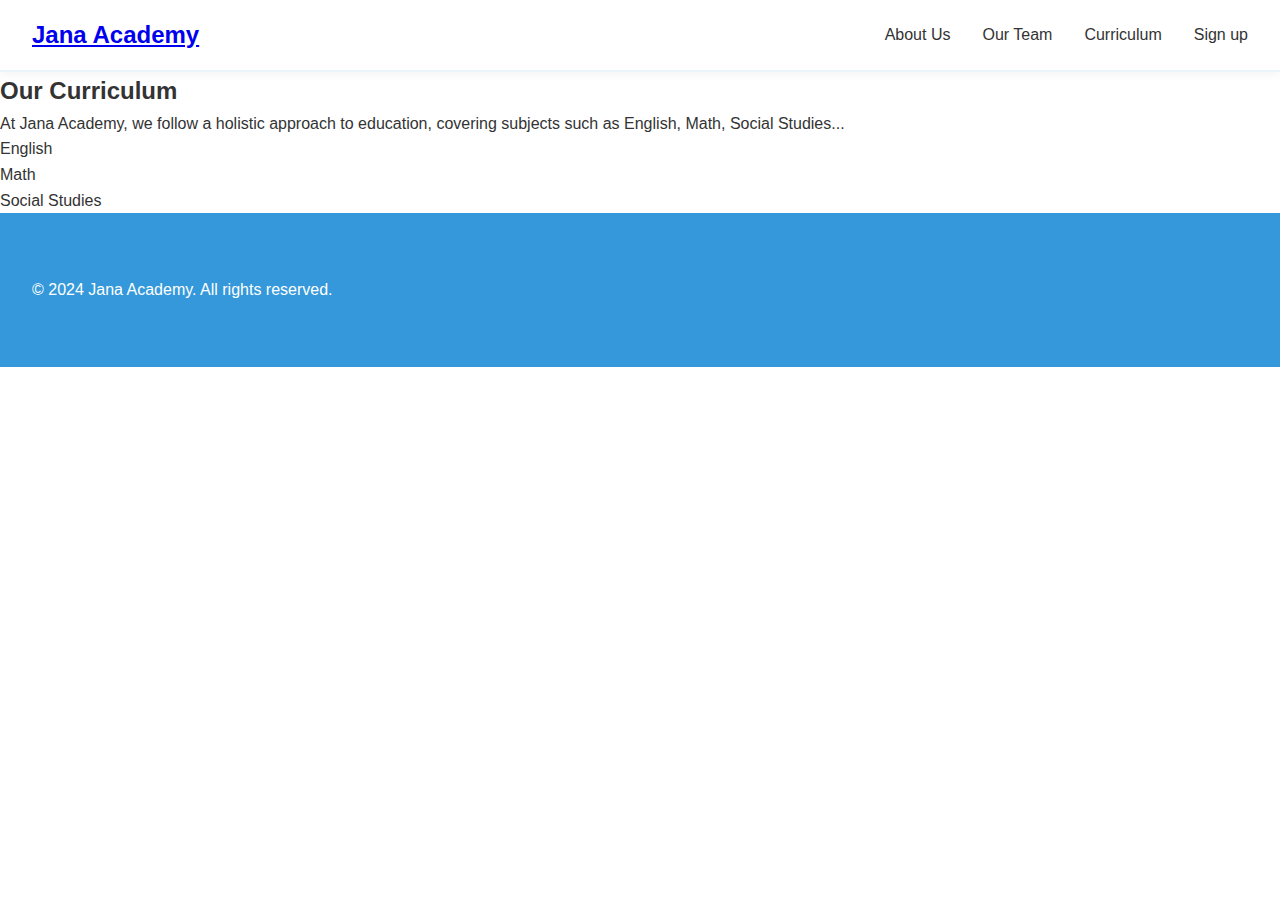
<file: curriculum.html>
<!DOCTYPE html>
<html lang="en">
<head>
    <meta charset="UTF-8">
    <meta name="viewport" content="width=device-width, initial-scale=1.0">
    <title>Curriculum - Jana Academy</title>
    <link rel="stylesheet" href="style.css">
</head>
<body>

  <header>
    <nav>
        <div class="logo"><a href="index.html">Jana Academy</a></div>
        <ul class="nav-links">
        <li><a href="about.html">About Us</a></li>
        <li><a href="team.html">Our Team</a></li>
        <li><a href="curriculum.html">Curriculum</a></li>
        <li><a href="#signup" class="cta">Sign up</a></li>
      </ul>
    </nav>
  </header>

  <section id="curriculum">
    <h2>Our Curriculum</h2>
    <p>At Jana Academy, we follow a holistic approach to education, covering subjects such as English, Math, Social Studies...</p>
    <ul>
      <li>English</li>
      <li>Math</li>
      <li>Social Studies</li>
      <!-- Add more subjects -->
    </ul>
  </section>

  <footer>
    <p>&copy; 2024 Jana Academy. All rights reserved.</p>
  </footer>

</body>
</html>
</file>
<file: style.css>
/* Reset and Base Styles */
:root {
  --primary-color: #3498db;
  --secondary-color: #2980b9;
  --text-color: #333;
  --text-light: #555;
  --background-light: #f9f9f9;
  --font-arabic: 'Noto Sans Arabic', 'Traditional Arabic', system-ui;
  --font-english: 'Poppins', Arial, sans-serif;
}

* {
  margin: 0;
  padding: 0;
  box-sizing: border-box;
}

html {
  font-size: 16px;
  scroll-behavior: smooth;
}

body {
  line-height: 1.6;
  font-family: var(--font-english);
  color: var(--text-color);
}

/* Bilingual Text Support */
[lang="ar"] {
  font-family: var(--font-arabic);
  direction: rtl;
  text-align: right;
  line-height: 1.8; /* Slightly larger line-height for Arabic */
}

.bilingual-section {
  display: grid;
  grid-template-columns: 1fr 1fr;
  gap: 2rem;
  padding: 2rem;
}

/* Enhanced Header */
header {
  background-color: #fff;
  padding: 1rem 0;
  border-bottom: 2px solid rgba(52, 152, 219, 0.1);
  position: sticky;
  top: 0;
  z-index: 100;
  box-shadow: 0 2px 10px rgba(0, 0, 0, 0.05);
}

nav {
  max-width: 1400px;
  margin: 0 auto;
  padding: 0 2rem;
  display: flex;
  justify-content: space-between;
  align-items: center;
}

.logo {
  font-size: 1.5rem;
  font-weight: 700;
  color: var(--primary-color);
  text-decoration: none;
  transition: color 0.3s ease;
}

.logo:hover {
  color: var(--secondary-color);
}

.nav-links {
  list-style: none;
  display: flex;
  gap: 2rem;
  align-items: center;
}

.nav-links a {
  text-decoration: none;
  color: var(--text-color);
  font-weight: 500;
  transition: color 0.3s ease;
  position: relative;
}

.nav-links a::after {
  content: '';
  position: absolute;
  bottom: -5px;
  left: 0;
  width: 0;
  height: 2px;
  background-color: var(--primary-color);
  transition: width 0.3s ease;
}

.nav-links a:hover::after {
  width: 100%;
}

/* Enhanced Hero Section */
#hero {
  min-height: 80vh;
  display: flex;
  align-items: center;
  background: linear-gradient(135deg, #f6f9fc 0%, #edf3f8 100%);
  padding: 4rem 2rem;
}

.hero-content {
  max-width: 1400px;
  margin: 0 auto;
  display: grid;
  grid-template-columns: 1fr 1fr;
  gap: 4rem;
  align-items: center;
}

.hero-text h1 {
  font-size: 3.5rem;
  line-height: 1.2;
  margin-bottom: 1.5rem;
  color: var(--text-color);
}

.hero-text p {
  font-size: 1.25rem;
  color: var(--text-light);
  margin-bottom: 2rem;
}

.hero-image img {
  width: 100%;
  height: auto;
  border-radius: 20px;
  box-shadow: 0 20px 40px rgba(0, 0, 0, 0.1);
  transition: transform 0.3s ease;
}

.hero-image img:hover {
  transform: translateY(-10px);
}

/* Enhanced Services Section */
.services-grid {
  display: grid;
  grid-template-columns: repeat(auto-fit, minmax(280px, 1fr));
  gap: 2rem;
  padding: 2rem;
  max-width: 1400px;
  margin: 0 auto;
}

.service {
  background: white;
  border-radius: 15px;
  padding: 2rem;
  text-align: center;
  transition: transform 0.3s ease, box-shadow 0.3s ease;
  box-shadow: 0 4px 6px rgba(0, 0, 0, 0.05);
}

.service:hover {
  transform: translateY(-5px);
  box-shadow: 0 10px 20px rgba(0, 0, 0, 0.1);
}

.service img {
  width: 100%;
  height: 200px;
  object-fit: cover;
  border-radius: 10px;
  margin-bottom: 1.5rem;
}

.service h3 {
  font-size: 1.5rem;
  margin-bottom: 1rem;
  color: var(--text-color);
}

.service p {
  color: var(--text-light);
  margin-bottom: 1.5rem;
}

/* Enhanced About Section */
#about {
  padding: 5rem 2rem;
  background: var(--background-light);
}

.about-content {
  max-width: 1000px;
  margin: 0 auto;
}

.mission-vision {
  display: grid;
  grid-template-columns: 1fr 1fr;
  gap: 3rem;
  margin-top: 3rem;
}

/* Enhanced Team Section */
.team-grid {
  display: grid;
  grid-template-columns: repeat(auto-fit, minmax(300px, 1fr));
  gap: 3rem;
  padding: 2rem;
  max-width: 1400px;
  margin: 0 auto;
}

.team-member {
  background: white;
  border-radius: 15px;
  padding: 2rem;
  text-align: center;
  transition: transform 0.3s ease;
}

.team-member:hover {
  transform: translateY(-10px);
}

.team-member img {
  width: 200px;
  height: 200px;
  border-radius: 50%;
  object-fit: cover;
  margin-bottom: 1.5rem;
  border: 5px solid var(--primary-color);
}

/* Enhanced Contact Section */
#contact {
  background: linear-gradient(135deg, #f6f9fc 0%, #edf3f8 100%);
  padding: 5rem 2rem;
}

.contact-container {
  max-width: 800px;
  margin: 0 auto;
  text-align: center;
}

/* Enhanced Footer */
footer {
  background: var(--primary-color);
  color: white;
  padding: 4rem 2rem;
}

.footer-content {
  max-width: 1400px;
  margin: 0 auto;
  display: grid;
  grid-template-columns: repeat(auto-fit, minmax(250px, 1fr));
  gap: 3rem;
}

/* Responsive Design */
@media (max-width: 768px) {
  .hero-content,
  .mission-vision {
    grid-template-columns: 1fr;
  }

  .bilingual-section {
    grid-template-columns: 1fr;
  }

  .nav-links {
    display: none;
  }

  /* Add mobile menu button */
  .mobile-menu-btn {
    display: block;
  }
}

/* Button Styles */
.cta-button {
  display: inline-block;
  padding: 1rem 2rem;
  background: var(--primary-color);
  color: white;
  text-decoration: none;
  border-radius: 8px;
  font-weight: 500;
  transition: all 0.3s ease;
}

.cta-button:hover {
  background: var(--secondary-color);
  transform: translateY(-2px);
  box-shadow: 0 5px 15px rgba(52, 152, 219, 0.3);
}

/* Animation Classes */
.fade-in {
  opacity: 0;
  transform: translateY(20px);
  transition: opacity 0.6s ease, transform 0.6s ease;
}

.fade-in.visible {
  opacity: 1;
  transform: translateY(0);
}
</file>
